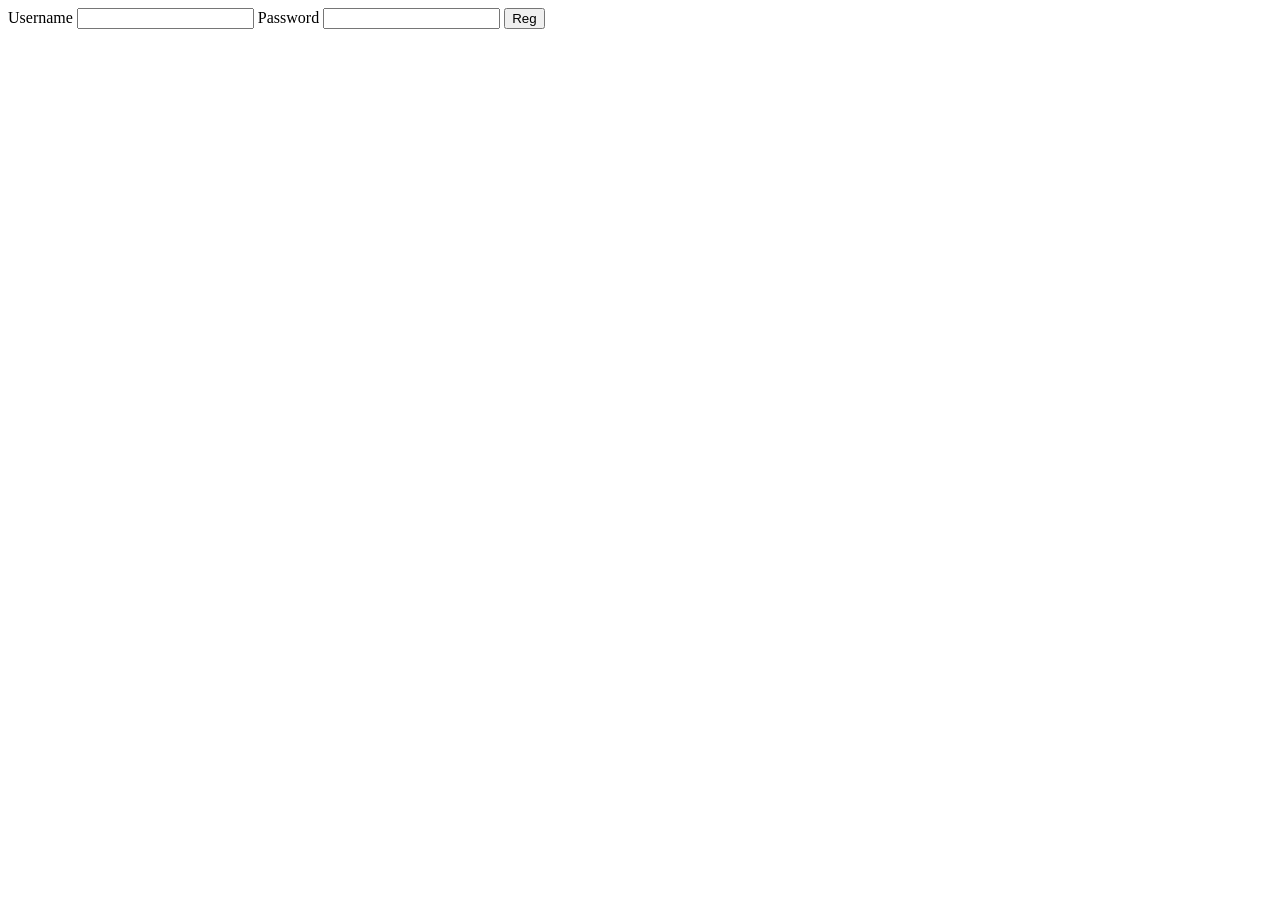
<file: result.html>
<!DOCTYPE html>
<html lang="en">
<head>
    <meta charset="UTF-8">
    <meta http-equiv="X-UA-Compatible" content="IE=edge">
    <meta name="viewport" content="width=device-width, initial-scale=1.0">
    <title>Document</title>
</head>
<body>
    <form method="POST">
        <label for="">Username</label>
        <input type="text" name="username">
        <label for="">Password</label>
        <input type="password" name="password">
        <button type="submit">Reg</button>
    </form>
</body>
</html>
</file>
